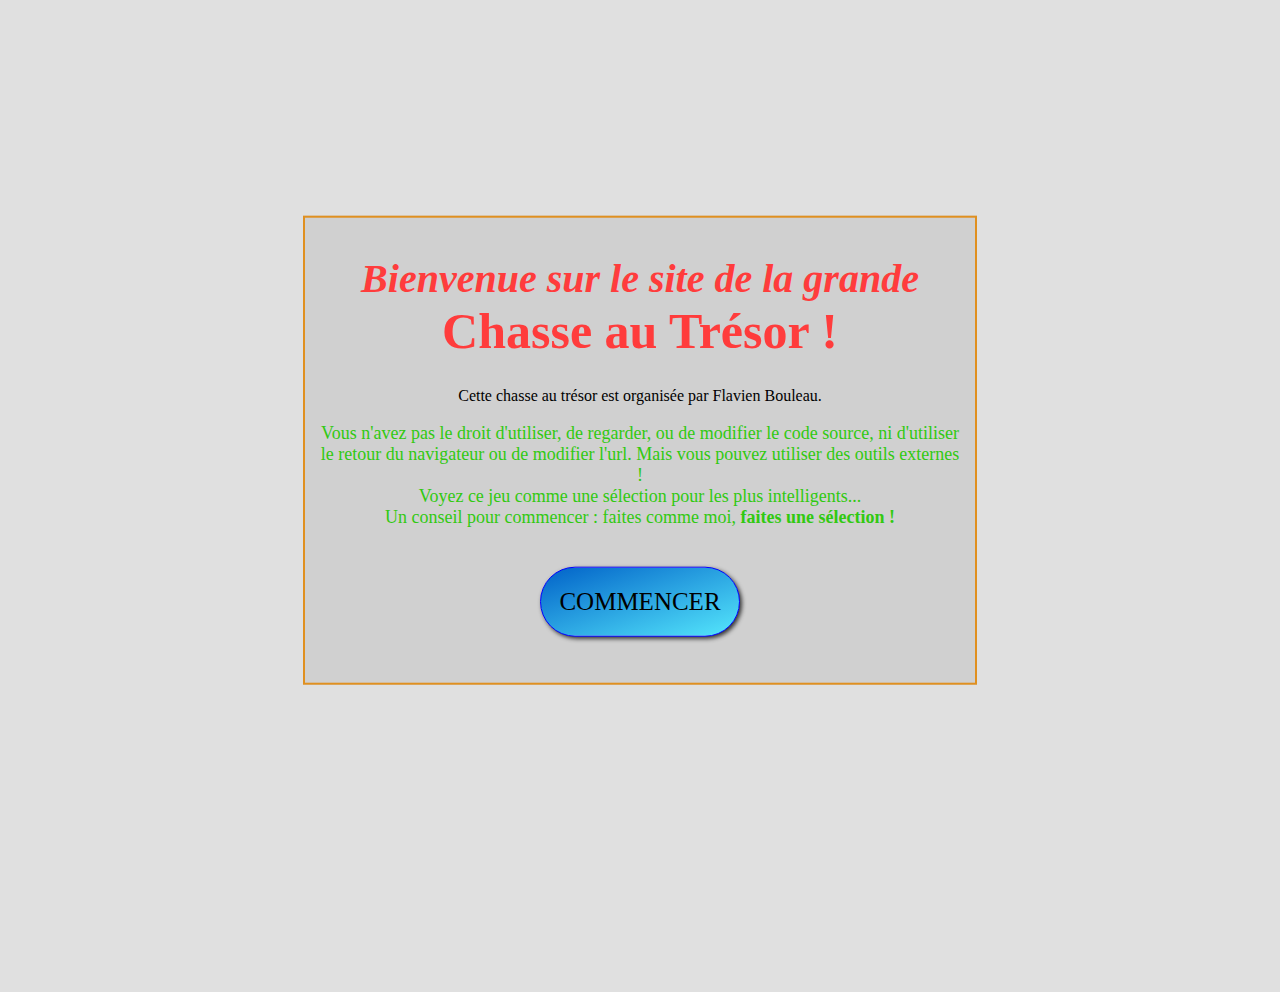
<file: index.html>
<!DOCTYPE html>
<html>
<head>
	<meta charset="utf-8">
	<link rel="shortcut icon" href="media/logo.ico">
	<title>chasse au trésor</title>
	<link rel="stylesheet" href="assets/style.css">
</head>
<body>
	<main>
		<h1>
			<i>Bienvenue sur le site de la grande</i><br>
			<span id="grand_titre">Chasse au Trésor !</span>
		</h1>
		<p>Cette chasse au trésor est organisée par Flavien Bouleau.</p>
		<p class="vert">
			Vous n'avez pas le droit d'utiliser, de regarder, ou de modifier le code source, ni d'utiliser le retour du navigateur ou de modifier l'url. Mais vous pouvez utiliser des outils externes !<br>
			Voyez ce jeu comme une sélection pour les plus intelligents...<br>
			Un conseil pour commencer : faites comme moi, <b>faites une sélection !</b><br><br>
		</p>
		<button id="fake">
			COMMENCER
		</button>
		<br><br><br>
	</main>
	<p id="transparent">mdp : azé&48Ezdg@$idz18P!</p>
	<a href="pages/etape_01.html" id="porte">
		porte
	</a>
	<script src="assets/index.js"></script>
</body>
</html>
</file>
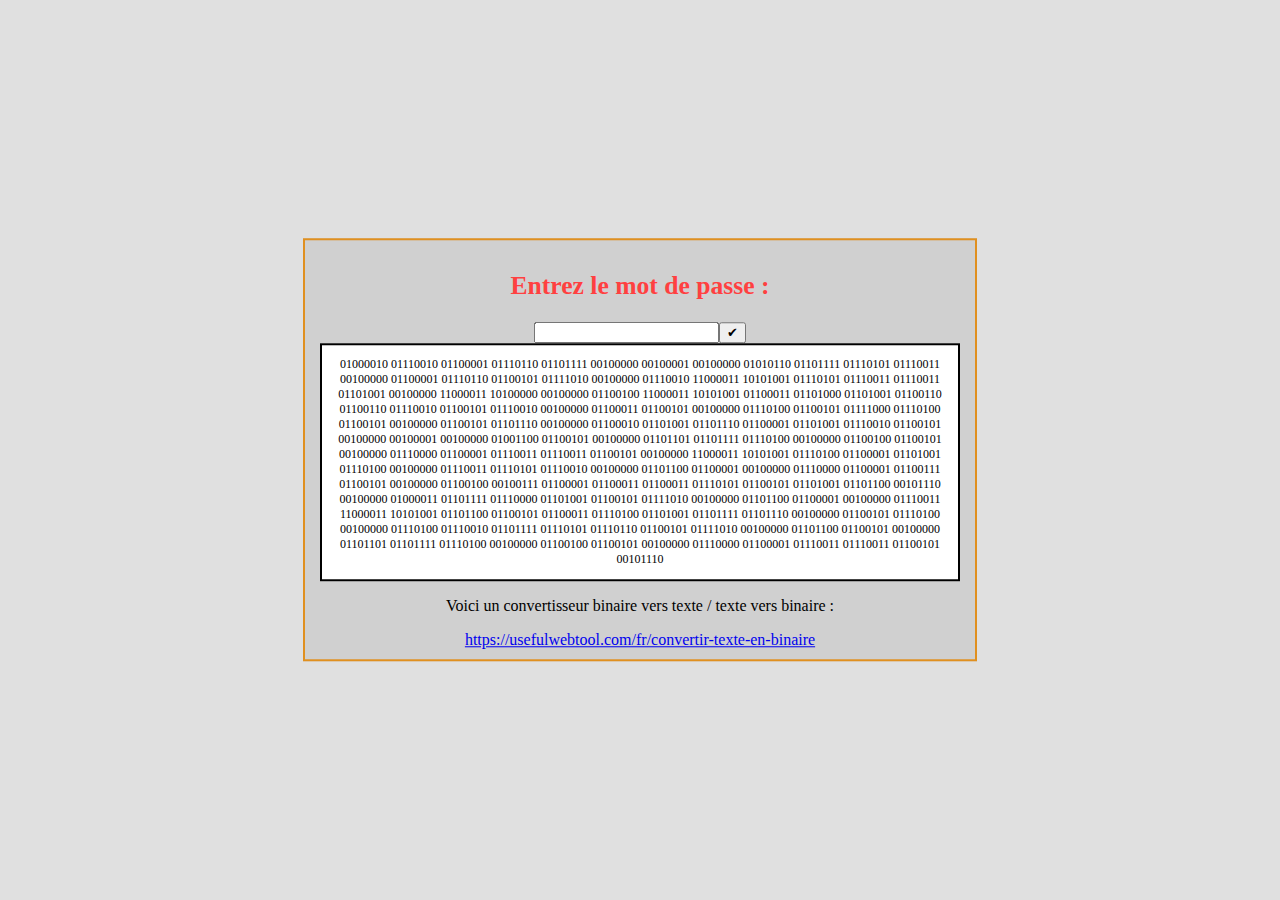
<file: pages/etape_01.html>
<!DOCTYPE html>
<html>
<head>
	<meta charset="utf-8">
	<link rel="shortcut icon" href="../media/logo.ico">
	<title>chasse au trésor</title>
	<link rel="stylesheet" href="../assets/style.css">
</head>
<body>
	<main>
		<h2>Entrez le mot de passe :</h2>
		<input type="text" id="mdp01" value=""><button id="valider_mdp01" onclick=soumettre_mdp01()>✔</button>
		<div id="binaire">
			<p>01000010 01110010 01100001 01110110 01101111 00100000 00100001 00100000 01010110 01101111 01110101 01110011 00100000 01100001 01110110 01100101 01111010 00100000 01110010 11000011 10101001 01110101 01110011 01110011 01101001 00100000 11000011 10100000 00100000 01100100 11000011 10101001 01100011 01101000 01101001 01100110 01100110 01110010 01100101 01110010 00100000 01100011 01100101 00100000 01110100 01100101 01111000 01110100 01100101 00100000 01100101 01101110 00100000 01100010 01101001 01101110 01100001 01101001 01110010 01100101 00100000 00100001 00100000 01001100 01100101 00100000 01101101 01101111 01110100 00100000 01100100 01100101 00100000 01110000 01100001 01110011 01110011 01100101 00100000 11000011 10101001 01110100 01100001 01101001 01110100 00100000 01110011 01110101 01110010 00100000 01101100 01100001 00100000 <a href="../index.html" id="lien_binaire">01110000 01100001 01100111 01100101 00100000 01100100 00100111 01100001 01100011 01100011 01110101 01100101 01101001 01101100</a> 00101110 00100000 01000011 01101111 01110000 01101001 01100101 01111010 00100000 01101100 01100001 00100000 01110011 11000011 10101001 01101100 01100101 01100011 01110100 01101001 01101111 01101110 00100000 01100101 01110100 00100000 01110100 01110010 01101111 01110101 01110110 01100101 01111010 00100000 01101100 01100101 00100000 01101101 01101111 01110100 00100000 01100100 01100101 00100000 01110000 01100001 01110011 01110011 01100101 00101110</p>
		</div>
		<p>Voici un convertisseur binaire vers texte / texte vers binaire :</p>
		<a href="https://usefulwebtool.com/fr/convertir-texte-en-binaire" target="_blank">https://usefulwebtool.com/fr/convertir-texte-en-binaire</a>
	</main>
	<script src="../assets/script_01.js"></script>
</body>
</html>
</file>
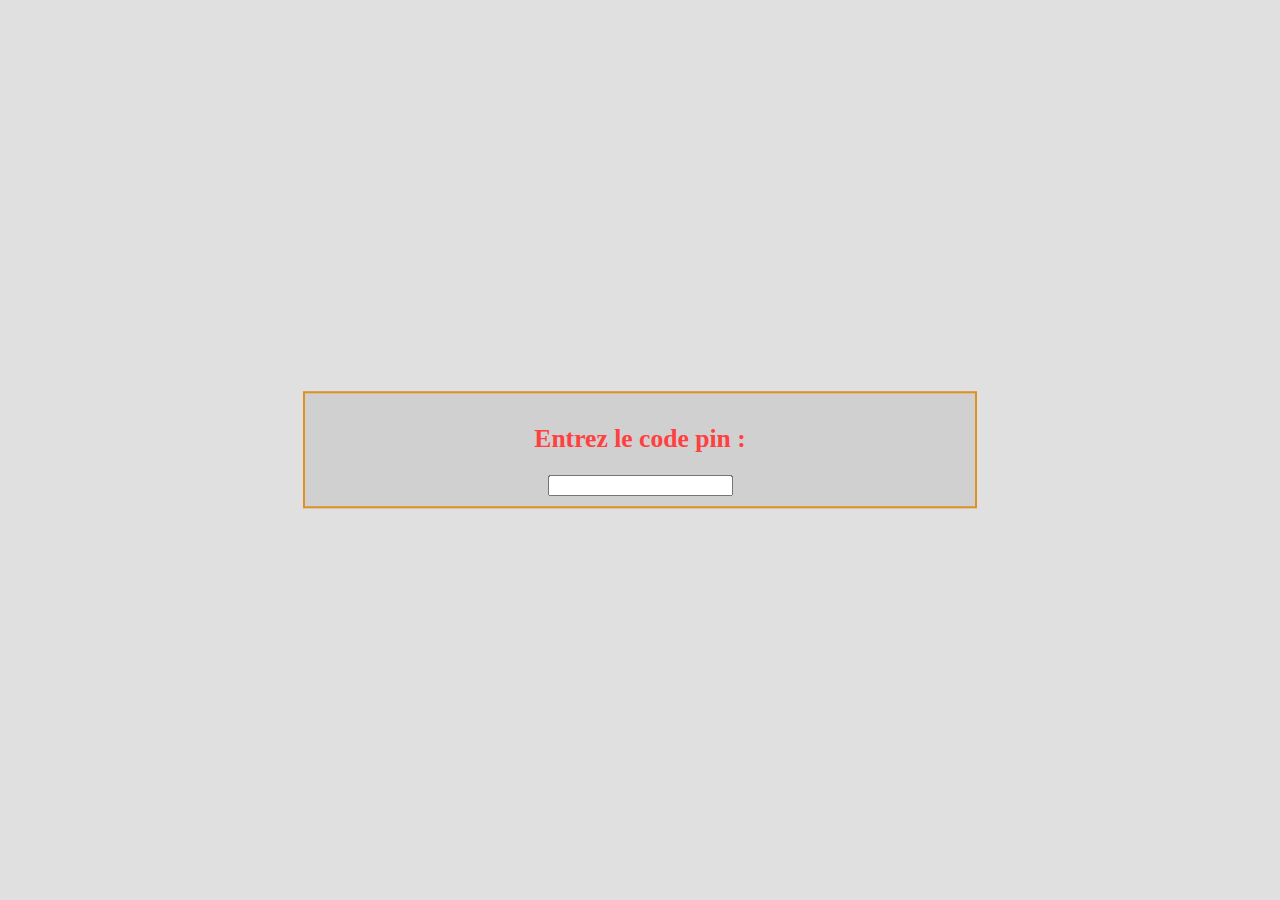
<file: pages/etape_02.html>
<!DOCTYPE html>
<html>
<head>
	<meta charset="utf-8">
	<link rel="shortcut icon" href="../media/logo.ico">
	<title>chasse au trésor</title>
	<link rel="stylesheet" href="../assets/style.css">
</head>
<body>
	<main>
		<h2>Entrez le code pin :</h2>
		<input type="number" id="mdp02" onkeyup=is_correct()>
	</main>
	<script src="../assets/script_02.js"></script>
</body>
</html>
</file>
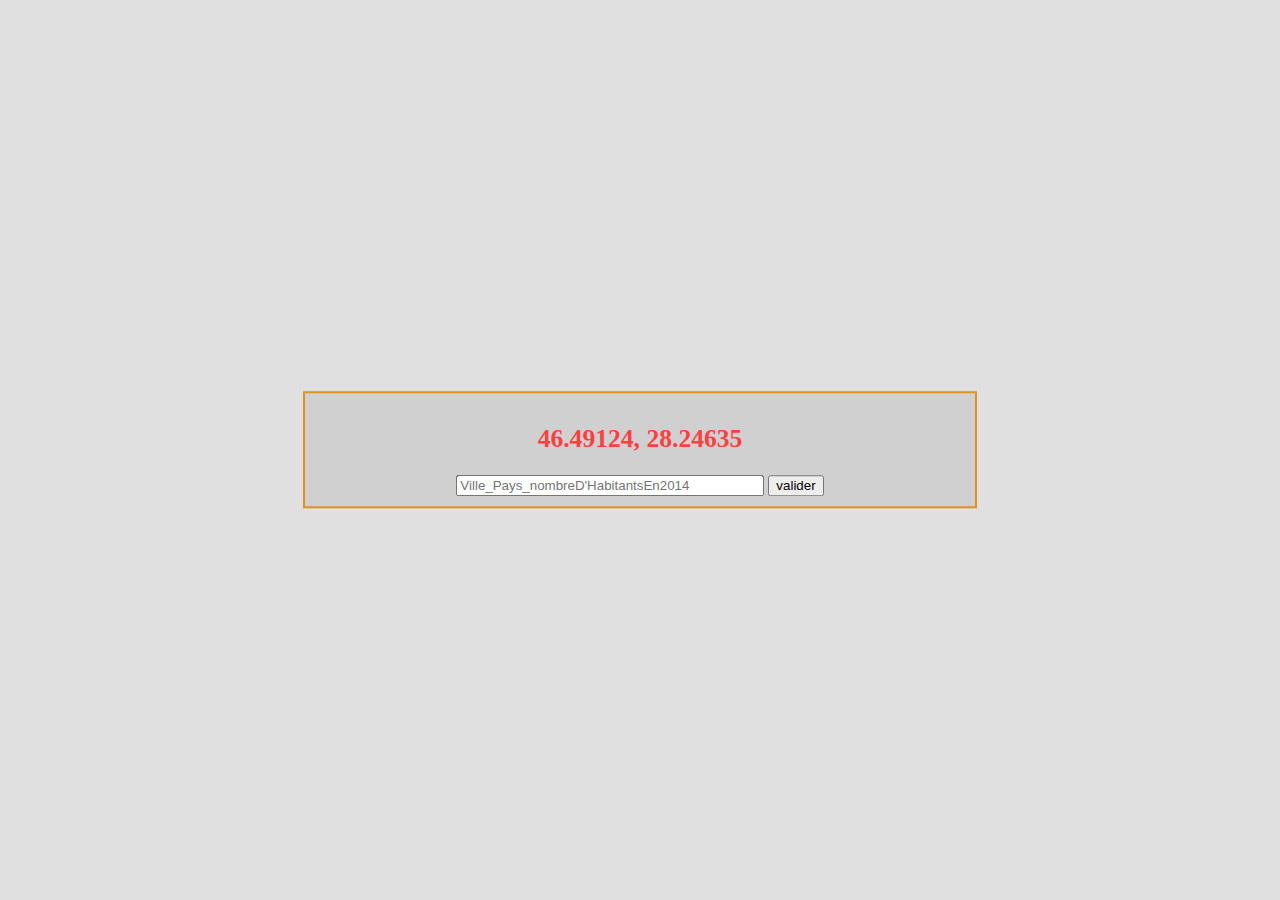
<file: pages/etape_03.html>
<!DOCTYPE html>
<html>
<head>
	<meta charset="utf-8">
	<link rel="shortcut icon" href="../media/logo.ico">
	<title>chasse au trésor</title>
	<link rel="stylesheet" href="../assets/style.css">
</head>
<body>
	<main>
		<h2>46.49124, 28.24635</h2>
		<input type="text" placeholder="Ville_Pays_nombreD'HabitantsEn2014" id="reponse">
		<button onclick=valider()>valider</button>
	</main>
	<script src="../assets/script_03.js"></script>
</body>
</html>
</file>
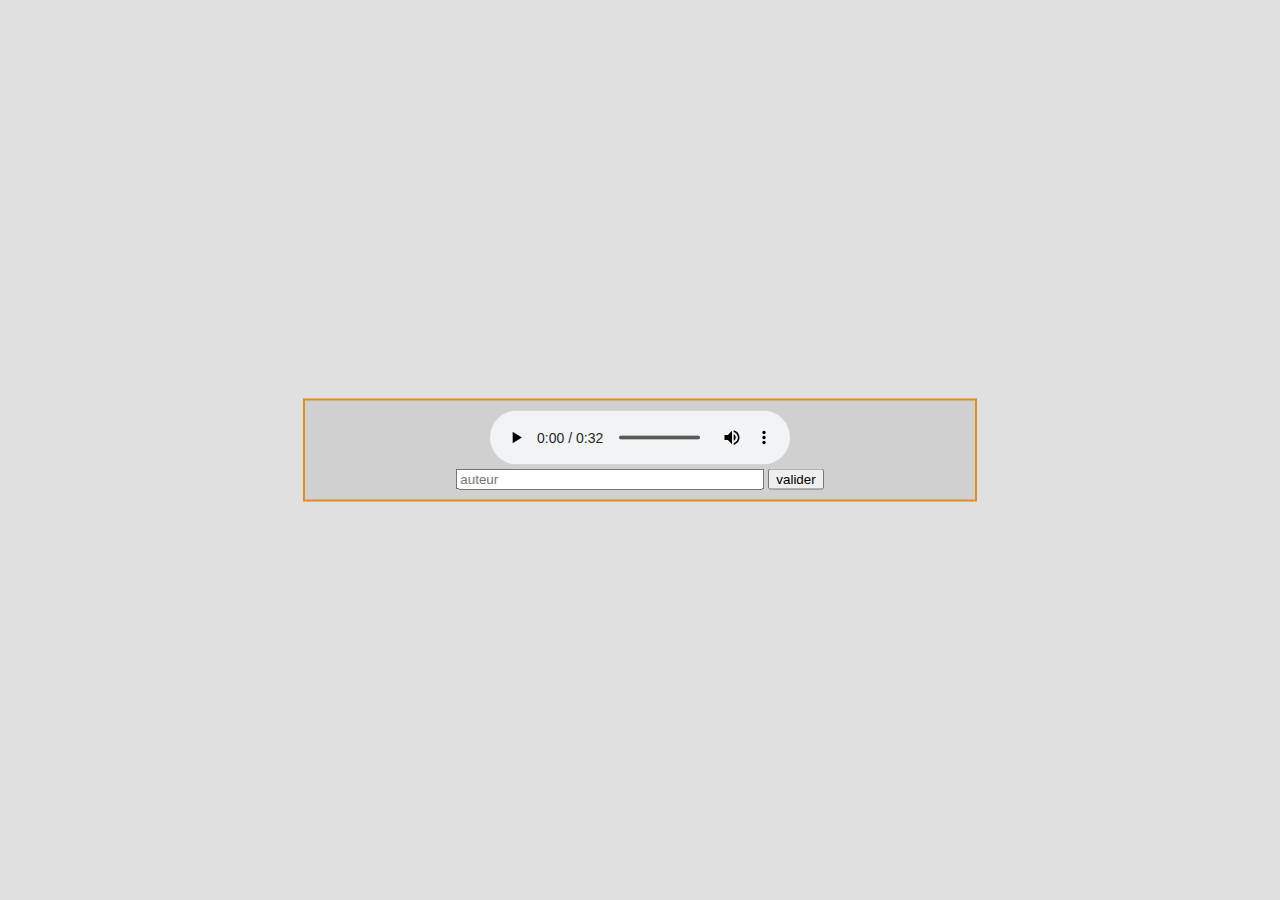
<file: pages/etape_04.html>
<!DOCTYPE html>
<html>
<head>
	<meta charset="utf-8">
	<link rel="shortcut icon" href="../media/logo.ico">
	<title>chasse au trésor</title>
	<link rel="stylesheet" href="../assets/style.css">
</head>
<body>
	<main>
		<audio controls>
				<source src="../media/phonetique.mp3" type="audio/mpeg">
		</audio>
		<br>
		<input type="text" placeholder="auteur" id="reponse">
		<button onclick=valider()>valider</button>
	</main>
	<script src="../assets/script_04.js"></script>
</body>
</html>
</file>
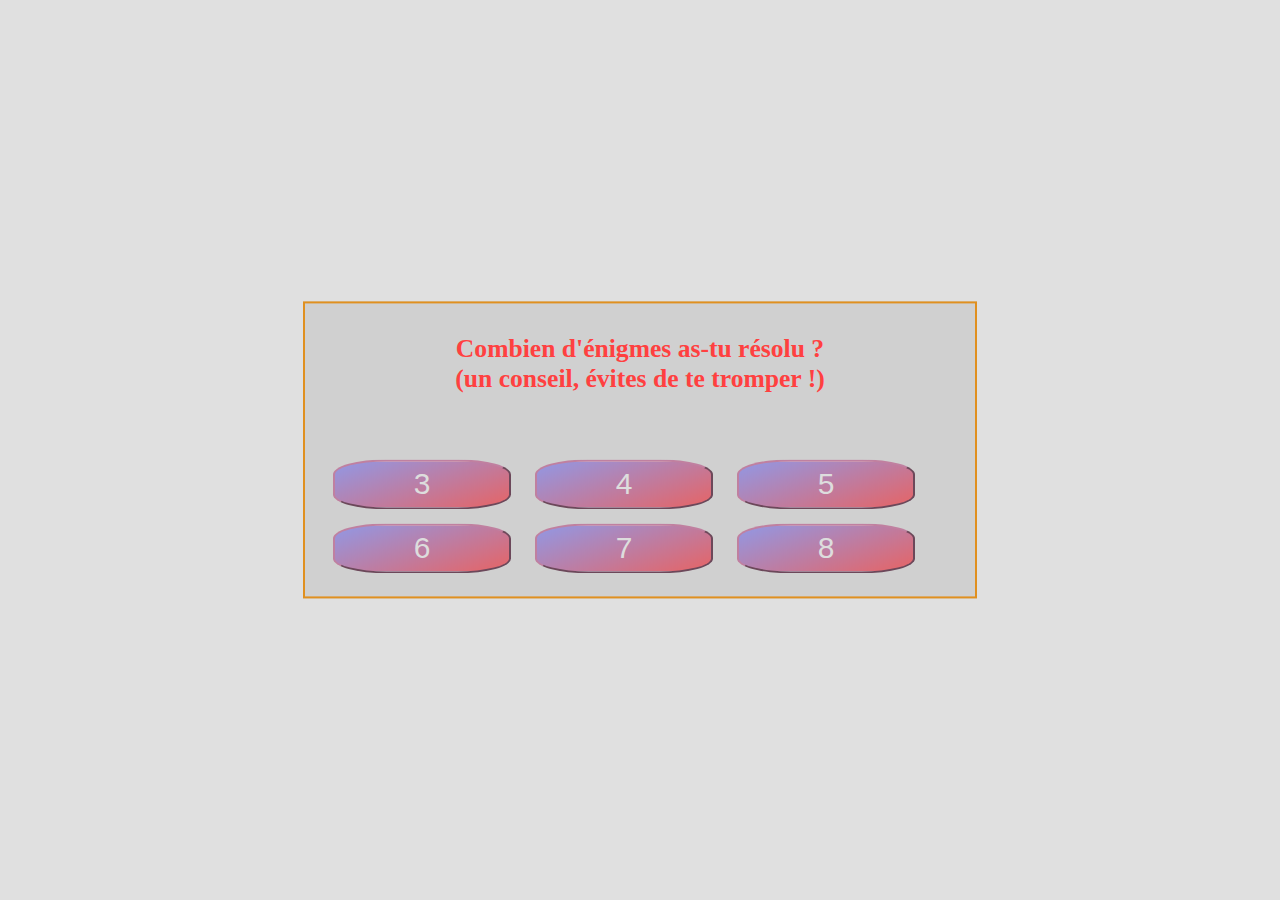
<file: pages/etape_05.html>
<!DOCTYPE html>
<html>
<head>
	<meta charset="utf-8">
	<link rel="shortcut icon" href="../media/logo.ico">
	<title>chasse au trésor</title>
	<link rel="stylesheet" href="../assets/style.css">
</head>
<body>
	<main>
		<h2>Combien d'énigmes as-tu résolu ?<br>(un conseil, évites de te tromper !)</h2>
		<h3>(la page d'accueil compte)</h3>
		<table>
			<tr>
				<td>
					<a href="../index.html"><button class="boutons_qcm">3</button></a>
				</td>
				<td>
					<a href="../index.html"><button class="boutons_qcm">4</button></a>
				</td>
				<td>
					<a href="fin.html"><button class="boutons_qcm">5</button></a>
				</td>
			</tr>
			<tr>
				<td>
					<a href="../index.html"><button class="boutons_qcm">6</button></a>
				</td>
				<td>
					<a href="../index.html"><button class="boutons_qcm">7</button></a>
				</td>
				<td>
					<a href="../index.html"><button class="boutons_qcm">8</button></a>
				</td>
			</tr>
		</table>
	</main>
</body>
</html>
</file>
<file: assets/style.css>
body {
	margin: 0;
	background-color: #E0E0E0;
}

main {
	width: 50%;
	margin: auto;
	margin-top: 50vh;
	transform: translateY(-50%);
	background-color: #D0D0D0;
	text-align: center;
	border: 2px solid #E09020;
	padding: 10px 15px;
}

h1 {
	color: #FF3C3C;
	font-size: 40px;
} #grand_titre {
	font-size: 50px;
}

.vert {
	font-size: 18px;
	color: #31C911;
}

#fake {
	width: 200px;
	height: 70px;
	border-radius: 50px;
	border: 1px solid #00F;
	background-image: linear-gradient(to bottom right, #0162C8, #55E7FC);
	box-shadow: 2px 2px 4px #333;
	font-size: 25px;
	font-family: cursive;
	cursor: pointer;
	overflow: hidden;
	position: relative;
} #fake::before {
	content: '';
	position: absolute;
	background-color: #FFF;
	width: 500px;
	height: 500px;
	border-radius: 50%;
	left: calc(100% * var(--wavecoord-x));
	top: calc(100% * var(--wavecoord-y));
	transform: translate(-50%, -50%) scale(1);
	opacity: 0;
	transition: transform 1s, opacity 1s;
} #fake:active::before {
	transition-duration: 0s;
	opacity: 0.8;
	transform: translate(-50%, -50%) scale(0);
}

#transparent {
	color: #E0E0E0;
	cursor: default;
} #transparent::selection {
	background-color: #E0E0E1;
}

#porte {
	color: #E0E0E0;
	font-size: 20px;
	margin-left: 10%;
	text-decoration: none;
	cursor: default;
} #porte::selection {
	background-color: #B0B0B0;
}

#binaire {
	background-color: #FFF;
	border: 2px solid #000;
	font-size: 12px;
}

h2 {
	color: #FF4040;
	font-size: 1.6rem;
}

#lien_binaire {
	color: #000;
	text-decoration: none;
	cursor: help;
}

#reponse {
	width: 300px;
}

h3 {
	color: #D0D0D0;
}

table {
	width: 95%;
	text-align: center;
}

.boutons_qcm {
	background-image: linear-gradient(160deg, #9198e5, #e66465);
	width: 90%;
	height: 50px;
	margin-bottom: 10px;
	border-radius: 30%;
	border-color: #C080A0;
	font-size: 30px;
	color: #DDD;
	cursor: pointer;
}

#grand {
	font-size: 60px;
}
</file>
